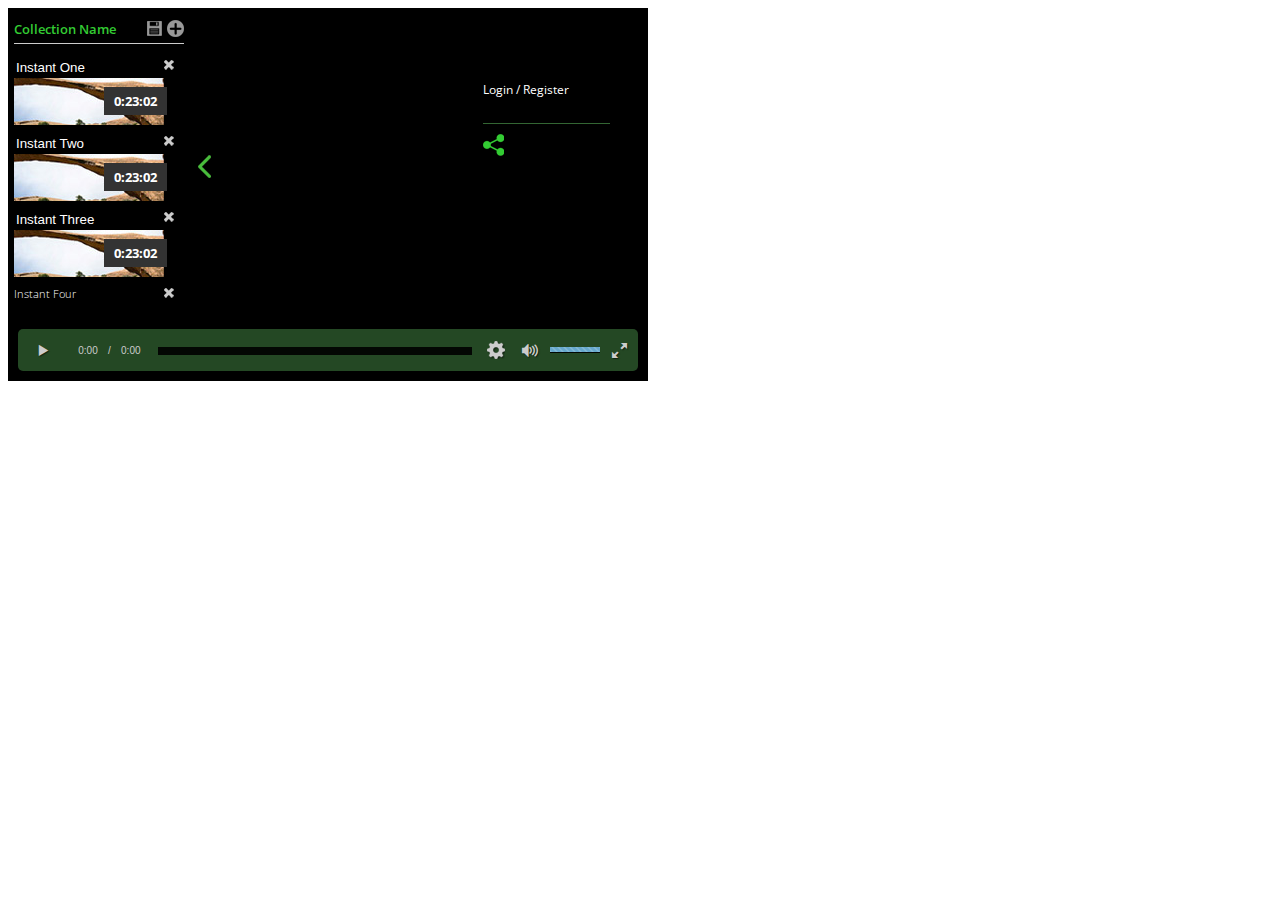
<file: www/test/index-edit.html>
<!DOCTYPE html>
<html>
<head>
  <title>Video tag edit</title>

  <!-- Chang URLs to wherever Video.js files will be hosted -->
  <link href="video-js.css" rel="stylesheet" type="text/css">
  <!-- video.js must be in the <head> for older IEs to work. -->
  <script src="video.js"></script>
  <link href='http://fonts.googleapis.com/css?family=Open+Sans:400,600,700' rel='stylesheet' type='text/css'>
  <script src="jquery-1.11.1.min.js"></script>
  <script type='text/javascript' src='script-ajax.js'></script>

  <!-- Unless using the CDN hosted version, update the URL to the Flash SWF -->
  <script>
    videojs.options.flash.swf = "video-js.swf";
  </script>


</head>
<body>
 <!--<div id="prueba"> </div>-->
  <a href=""><img class="quality-icon" src="img/quality-icon.png"/></a>
  <div class="login-box"> <a id='btnLogin'>Login</a> / <a>Register</a>
  <div class="login-icons">
    <a href=""><img src="img/share-icon.png"/></a>
  </div>
  </div>
  <div class="frame-boxes">
    <div class="frame-content">
      <h5>Collection Name <a id="btnAltaIndice" class="action-icon menu-icon" href=""><img src="img/add-icon.png"/></a><a id="btnGuardar" class="action-icon save-icon" ><img src="img/save-icon.png"/></a></h5>
      <div class="scene-scroll">
      <div class="tagued-scene">
       <h6><input type"text" value="Instant One"/> <a id="btnBajaIndice" class="action-icon" href=""><img src="img/remove-icon.png"/></a></h6>
       <span>0:23:02</span>
       <img src="img/frame-img2.jpg" />
      </div>
      
      <div class="tagued-scene">
       <h6><input type"text" value="Instant Two"/> <a id="btnBajaIndice" class="action-icon" href=""><img src="img/remove-icon.png"/></a></h6>
       <span>0:23:02</span>
       <img src="img/frame-img2.jpg" />
      </div>
       <div class="tagued-scene">
       <h6><input type"text" value="Instant Three"/> <a id="btnBajaIndice" class="action-icon" href=""><img src="img/remove-icon.png"/></a></h6>
       <span>0:23:02</span>
       <img src="img/frame-img2.jpg" />
      </div>
       <div class="tagued-scene">
       <h6>Instant Four <a id="btnBajaIndice" class="action-icon" href=""><img src="img/remove-icon.png"/></a></h6>
       <span>0:23:02</span>
       <img src="img/frame-img2.jpg" />
      </div>
    </div>
    </div>
    <div class="frame-tab">
      <a href=""><img class="arrow-tab" src="img/arrow-left.png"/></a>
    </div>
  </div>
  <video id="example_video_1" class="video-js vjs-default-skin" controls preload="none" width="640" height="264"
      poster="http://video-js.zencoder.com/oceans-clip.png"
      data-setup="{}">
    <source src="http://video-js.zencoder.com/oceans-clip.mp4" type='video/mp4' />
    <source src="http://video-js.zencoder.com/oceans-clip.webm" type='video/webm' />
    <source src="http://video-js.zencoder.com/oceans-clip.ogv" type='video/ogg' />
    <track kind="captions" src="demo.captions.vtt" srclang="en" label="English"></track><!-- Tracks need an ending tag thanks to IE9 -->
    <track kind="subtitles" src="demo.captions.vtt" srclang="en" label="English"></track><!-- Tracks need an ending tag thanks to IE9 -->
  </video>

</body>
</html>
</file>
<file: www/test/video-js.css>
/*!
Video.js Default Styles (http://videojs.com)
Version 4.6.1
Create your own skin at http://designer.videojs.com
*/
/* SKIN
================================================================================
The main class name for all skin-specific styles. To make your own skin,
replace all occurances of 'vjs-default-skin' with a new name. Then add your new
skin name to your video tag instead of the default skin.
e.g. <video class="video-js my-skin-name">
*/

body{

}
.vjs-default-skin {
  color: #cccccc;
}
/* Custom Icon Font
--------------------------------------------------------------------------------
The control icons are from a custom font. Each icon corresponds to a character
(e.g. "\e001"). Font icons allow for easy scaling and coloring of icons.
*/
@font-face {
  font-family: 'VideoJS';
  src: url('font/vjs.eot');
  src: url('font/vjs.eot?#iefix') format('embedded-opentype'), url('font/vjs.woff') format('woff'), url('font/vjs.ttf') format('truetype');
  font-weight: normal;
  font-style: normal;
}
/* Base UI Component Classes
--------------------------------------------------------------------------------
*/
/* Slider - used for Volume bar and Seek bar */
.vjs-default-skin .vjs-slider {
  /* Replace browser focus hightlight with handle highlight */
  outline: 0;
  position: relative;
  cursor: pointer;
  padding: 0;
  /* background-color-with-alpha */
  background-color: #000;
  background-color: rgba(0, 0, 0, 0.9);
  margin-top:6px;
}
.vjs-default-skin .vjs-slider:focus {
  /* box-shadow */
  -webkit-box-shadow: 0 0 2em #ffffff;
  -moz-box-shadow: 0 0 2em #ffffff;
  box-shadow: 0 0 2em #ffffff;
}
.vjs-default-skin .vjs-slider-handle {
  position: absolute;
  /* Needed for IE6 */
  left: 0;
  top: 0;
  display:none;
}
.vjs-default-skin .vjs-slider-handle:before {
  content: "\e009";
  font-family: VideoJS;
  font-size: 1em;
  line-height: 1;
  text-align: center;
  text-shadow: 0em 0em 1em #fff;
  position: absolute;
  top: 0;
  left: 0;
  /* Rotate the square icon to make a diamond */
  /* transform */
  -webkit-transform: rotate(-45deg);
  -moz-transform: rotate(-45deg);
  -ms-transform: rotate(-45deg);
  -o-transform: rotate(-45deg);
  transform: rotate(-45deg);
}
/* Control Bar
--------------------------------------------------------------------------------
The default control bar that is a container for most of the controls.
*/

.vjs-subtitles-button, .vjs-captions-button, .vjs-big-play-button {
  display:none;
 }

.vjs-default-skin .vjs-control-bar {
  /* Start hidden */
  margin:10px;
  border-radius:5px;
  -webkit-border-radius:5px;
  -moz-border-radius:5px;
  display: block;
  position: absolute;
  /* Place control bar at the bottom of the player box/video.
     If you want more margin below the control bar, add more height. */
  bottom: 0;
  /* Use left/right to stretch to 100% width of player div */
  left: 0;
  right: 0;
  /* Height includes any margin you want above or below control items */
  height: 35px;
  padding-top:7px;
  /* background-color-with-alpha */
  background-color: #07141e;
  background-color: rgba(51, 102, 51, 0.7);
}
/* Show the control bar only once the video has started playing */
.vjs-default-skin.vjs-has-started .vjs-control-bar {
  display: block;
  /* Visibility needed to make sure things hide in older browsers too. */

  visibility: visible;
  opacity: 1;
  /* transition */
  -webkit-transition: visibility 0.1s, opacity 0.1s;
  -moz-transition: visibility 0.1s, opacity 0.1s;
  -o-transition: visibility 0.1s, opacity 0.1s;
  transition: visibility 0.1s, opacity 0.1s;
}
/* Hide the control bar when the video is playing and the user is inactive  */
.vjs-default-skin.vjs-has-started.vjs-user-inactive.vjs-playing .vjs-control-bar {
  display: block;
  visibility: hidden;
  opacity: 0;
  /* transition */
  -webkit-transition: visibility 1s, opacity 1s;
  -moz-transition: visibility 1s, opacity 1s;
  -o-transition: visibility 1s, opacity 1s;
  transition: visibility 1s, opacity 1s;
}
.vjs-default-skin.vjs-controls-disabled .vjs-control-bar {
  display: none;
}
.vjs-default-skin.vjs-using-native-controls .vjs-control-bar {
  display: none;
}
/* The control bar shouldn't show after an error */
.vjs-default-skin.vjs-error .vjs-control-bar {
  display: none;
}
/* IE8 is flakey with fonts, and you have to change the actual content to force
fonts to show/hide properly.
  - "\9" IE8 hack didn't work for this
  - Found in XP IE8 from http://modern.ie. Does not show up in "IE8 mode" in IE9
*/
@media \0screen {
  .vjs-default-skin.vjs-user-inactive.vjs-playing .vjs-control-bar :before {
    content: "";
  }
}
/* General styles for individual controls. */
.vjs-default-skin .vjs-control {
  outline: none;
  position: relative;
  float: left;
  text-align: center;
  margin: 0;
  padding: 0;
  height: 3.0em;
  width: 4em;
}
/* FontAwsome button icons */
.vjs-default-skin .vjs-control:before {
  font-family: VideoJS;
  font-size: 1.5em;
  line-height: 2;
  position: absolute;
  top: 0;
  left: 0;
  width: 100%;
  height: 100%;
  text-align: center;
  text-shadow: 1px 1px 1px rgba(0, 0, 0, 0.5);
}
/* Replacement for focus outline */
.vjs-default-skin .vjs-control:focus:before,
.vjs-default-skin .vjs-control:hover:before {
  text-shadow: 0em 0em 1em #ffffff;
}
.vjs-default-skin .vjs-control:focus {
  /*  outline: 0; */
  /* keyboard-only users cannot see the focus on several of the UI elements when
  this is set to 0 */

}
/* Hide control text visually, but have it available for screenreaders */
.vjs-default-skin .vjs-control-text {
  /* hide-visually */
  border: 0;
  clip: rect(0 0 0 0);
  height: 1px;
  margin: -1px;
  overflow: hidden;
  padding: 0;
  position: absolute;
  width: 1px;
}
/* Play/Pause
--------------------------------------------------------------------------------
*/
.vjs-default-skin .vjs-play-control {
  width: 5em;
  cursor: pointer;
}
.vjs-default-skin .vjs-play-control:before {
  content: "\e001";
}
.vjs-default-skin.vjs-playing .vjs-play-control:before {
  content: "\e002";
}
/* Playback toggle
--------------------------------------------------------------------------------
*/
.vjs-default-skin .vjs-playback-rate .vjs-playback-rate-value {
  font-size: 1.5em;
  line-height: 2;
  position: absolute;
  top: 0;
  left: 0;
  width: 100%;
  height: 100%;
  text-align: center;
  text-shadow: 1px 1px 1px rgba(0, 0, 0, 0.5);
}
.vjs-default-skin .vjs-playback-rate.vjs-menu-button .vjs-menu .vjs-menu-content {
  width: 4em;
  left: -2em;
  list-style: none;
}
/* Volume/Mute
-------------------------------------------------------------------------------- */
.vjs-default-skin .vjs-mute-control,
.vjs-default-skin .vjs-volume-menu-button {
  cursor: pointer;
  float: right;
}
.vjs-default-skin .vjs-mute-control:before,
.vjs-default-skin .vjs-volume-menu-button:before {
  content: "\e006";
}
.vjs-default-skin .vjs-mute-control.vjs-vol-0:before,
.vjs-default-skin .vjs-volume-menu-button.vjs-vol-0:before {
  content: "\e003";
}
.vjs-default-skin .vjs-mute-control.vjs-vol-1:before,
.vjs-default-skin .vjs-volume-menu-button.vjs-vol-1:before {
  content: "\e004";
}
.vjs-default-skin .vjs-mute-control.vjs-vol-2:before,
.vjs-default-skin .vjs-volume-menu-button.vjs-vol-2:before {
  content: "\e005";
}
.vjs-default-skin .vjs-volume-control {
  width: 5em;
  float: right;
}
.vjs-default-skin .vjs-volume-bar {
  width: 5em;
  height: 0.6em;
  margin: 1.1em auto 0;
}
.vjs-default-skin .vjs-volume-menu-button .vjs-menu-content {
  height: 2.9em;
}
.vjs-default-skin .vjs-volume-level {
  position: absolute;
  top: 0;
  left: 0;
  height: 0.5em;
  /* assuming volume starts at 1.0 */

  width: 100%;
  background: #66a8cc url([data-uri]) -50% 0 repeat;
}
.vjs-default-skin .vjs-volume-bar .vjs-volume-handle {
  width: 0.5em;
  height: 0.5em;
  /* Assumes volume starts at 1.0. If you change the size of the
     handle relative to the volume bar, you'll need to update this value
     too. */

  left: 4.5em;
}
.vjs-default-skin .vjs-volume-handle:before {
  font-size: 0.9em;
  top: -0.2em;
  left: -0.2em;
  width: 1em;
  height: 1em;
}
.vjs-default-skin .vjs-volume-menu-button .vjs-menu .vjs-menu-content {
  width: 6em;
  left: -4em;
}
/* Progress
--------------------------------------------------------------------------------
*/
.vjs-default-skin .vjs-progress-control {
  position: absolute;
  left: 140px;
  right: 0;
  width: 314px;
  font-size: 0.3em;
  height: 8px;
  /* Set above the rest of the controls. */
  top: 12px;
  /* Shrink the bar slower than it grows. */
  /* transition */
  -webkit-transition: all 0.4s;
  -moz-transition: all 0.4s;
  -o-transition: all 0.4s;
  transition: all 0.4s;
}
/* On hover, make the progress bar grow to something that's more clickable.
    This simply changes the overall font for the progress bar, and this
    updates both the em-based widths and heights, as wells as the icon font */
.vjs-default-skin:hover .vjs-progress-control {
  font-size: .9em;
  /* Even though we're not changing the top/height, we need to include them in
      the transition so they're handled correctly. */

  /* transition */
  -webkit-transition: all 0.2s;
  -moz-transition: all 0.2s;
  -o-transition: all 0.2s;
  transition: all 0.2s;
}
/* Box containing play and load progresses. Also acts as seek scrubber. */
.vjs-default-skin .vjs-progress-holder {
  height: 100%;
}
/* Progress Bars */
.vjs-default-skin .vjs-progress-holder .vjs-play-progress,
.vjs-default-skin .vjs-progress-holder .vjs-load-progress {
  position: absolute;
  display: block;
  height: 100%;
  margin: 0;
  padding: 0;
  /* updated by javascript during playback */

  width: 0;
  /* Needed for IE6 */
  left: 0;
  top: 0;
}
.vjs-default-skin .vjs-play-progress {
  /*
    Using a data URI to create the white diagonal lines with a transparent
      background. Surprisingly works in IE8.
      Created using http://www.patternify.com
    Changing the first color value will change the bar color.
    Also using a paralax effect to make the lines move backwards.
      The -50% left position makes that happen.
  */

  background: #66a8cc url([data-uri]) -50% 0 repeat;
}
.vjs-default-skin .vjs-load-progress {
  background: #646464 /* IE8- Fallback */;
  background: rgba(255, 255, 255, 0.4);
}
.vjs-default-skin .vjs-seek-handle {
  width: 1.5em;
  height: 100%;
}
.vjs-default-skin .vjs-seek-handle:before {
  padding-top: 0.1em /* Minor adjustment */;
}
/* Live Mode
--------------------------------------------------------------------------------
*/
.vjs-default-skin.vjs-live .vjs-time-controls,
.vjs-default-skin.vjs-live .vjs-time-divider,
.vjs-default-skin.vjs-live .vjs-progress-control {
  display: none;
}
.vjs-default-skin.vjs-live .vjs-live-display {
  display: block;
}
/* Live Display
--------------------------------------------------------------------------------
*/
.vjs-default-skin .vjs-live-display {
  display: none;
  font-size: 1em;
  line-height: 3em;
}
/* Time Display
--------------------------------------------------------------------------------
*/
.vjs-default-skin .vjs-time-controls {
  font-size: 1em;
  /* Align vertically by making the line height the same as the control bar */
  line-height: 3em;
}
.vjs-default-skin .vjs-current-time {
  float: left;
}
.vjs-default-skin .vjs-duration {
  float: left;
}
/* Remaining time is in the HTML, but not included in default design */
.vjs-default-skin .vjs-remaining-time {
  display: none;
  float: left;
}
.vjs-time-divider {
  float: left;
  line-height: 3em;
}
/* Fullscreen
--------------------------------------------------------------------------------
*/
.vjs-default-skin .vjs-fullscreen-control {
  width: 3.8em;
  cursor: pointer;
  float: right;
}
.vjs-default-skin .vjs-fullscreen-control:before {
  content: "\e000";
}
/* Switch to the exit icon when the player is in fullscreen */
.vjs-default-skin.vjs-fullscreen .vjs-fullscreen-control:before {
  content: "\e00b";
}
/* Big Play Button (play button at start)
--------------------------------------------------------------------------------
Positioning of the play button in the center or other corners can be done more
easily in the skin designer. http://designer.videojs.com/
*/
.vjs-default-skin .vjs-big-play-button {
  left: 0.5em;
  top: 220px;
  font-size: 3em;
  display: none;
  z-index: 2;
  position: absolute;
  width: 95%;
  height: 30px;
  text-align: center;
  vertical-align: middle;
  cursor: pointer;
  opacity: 1;
  /* Need a slightly gray bg so it can be seen on black backgrounds */
  /* background-color-with-alpha */
  background-color: #07141e;
  background-color: rgba(7, 20, 30, 0.7);
  border: 0.1em solid #3b4249;
  /* border-radius */
  -webkit-border-radius: 5px;
  -moz-border-radius: 5px;
  border-radius: 5px;
  /* box-shadow */
  -webkit-box-shadow: 0px 0px 1em rgba(255, 255, 255, 0.25);
  -moz-box-shadow: 0px 0px 1em rgba(255, 255, 255, 0.25);
  box-shadow: 0px 0px 1em rgba(255, 255, 255, 0.25);
  /* transition */
  -webkit-transition: all 0.4s;
  -moz-transition: all 0.4s;
  -o-transition: all 0.4s;
  transition: all 0.4s;
}
/* Optionally center */
.vjs-default-skin.vjs-big-play-centered .vjs-big-play-button {
  /* Center it horizontally */
  left: 50%;
  margin-left: -2.1em;
  /* Center it vertically */
  top: 50%;
  margin-top: -1.4000000000000001em;
}
/* Hide if controls are disabled */
.vjs-default-skin.vjs-controls-disabled .vjs-big-play-button {
  display: none;
}
/* Hide when video starts playing */
.vjs-default-skin.vjs-has-started .vjs-big-play-button {
  display: none;
}
/* Hide on mobile devices. Remove when we stop using native controls
    by default on mobile  */
.vjs-default-skin.vjs-using-native-controls .vjs-big-play-button {
  display: none;
}
.vjs-default-skin:hover .vjs-big-play-button,
.vjs-default-skin .vjs-big-play-button:focus {
  outline: 0;
  border-color: #fff;
  /* IE8 needs a non-glow hover state */
  background-color: #505050;
  background-color: rgba(50, 50, 50, 0.75);
  /* box-shadow */
  -webkit-box-shadow: 0 0 3em #ffffff;
  -moz-box-shadow: 0 0 3em #ffffff;
  box-shadow: 0 0 3em #ffffff;
  /* transition */
  -webkit-transition: all 0s;
  -moz-transition: all 0s;
  -o-transition: all 0s;
  transition: all 0s;
}
.vjs-default-skin .vjs-big-play-button:before {
  content: "\e001";
  font-family: VideoJS;
  /* In order to center the play icon vertically we need to set the line height
     to the same as the button height */

  line-height: 2.6em;
  text-shadow: 0.05em 0.05em 0.1em #000;
  text-align: center /* Needed for IE8 */;
  position: absolute;
  left: 0;
  width: 100%;
  height: 100%;
}
.vjs-error .vjs-big-play-button {
  display: none;
}
/* Error Display
--------------------------------------------------------------------------------
*/
.vjs-error-display {
  display: none;
}
.vjs-error .vjs-error-display {
  display: block;
  position: absolute;
  left: 0;
  top: 0;
  width: 100%;
  height: 100%;
}
.vjs-error .vjs-error-display:before {
  content: 'X';
  font-family: Arial;
  font-size: 4em;
  color: #666666;
  /* In order to center the play icon vertically we need to set the line height
     to the same as the button height */

  line-height: 1;
  text-shadow: 0.05em 0.05em 0.1em #000;
  text-align: center /* Needed for IE8 */;
  vertical-align: middle;
  position: absolute;
  top: 50%;
  margin-top: -0.5em;
  width: 100%;
}
.vjs-error-display div {
  position: absolute;
  font-size: 1.4em;
  text-align: center;
  bottom: 1em;
  right: 1em;
  left: 1em;
}
.vjs-error-display a,
.vjs-error-display a:visited {
  color: #F4A460;
}
/* Loading Spinner
--------------------------------------------------------------------------------
*/
.vjs-loading-spinner {
  display: none;
  position: absolute;
  top: 50%;
  left: 50%;
  font-size: 4em;
  line-height: 1;
  width: 1em;
  height: 1em;
  margin-left: -0.5em;
  margin-top: -0.5em;
  opacity: 0.75;
  /* animation */
  -webkit-animation: spin 1.5s infinite linear;
  -moz-animation: spin 1.5s infinite linear;
  -o-animation: spin 1.5s infinite linear;
  animation: spin 1.5s infinite linear;
}
/* Errors are unrecoverable without user interaction,
   so hide the spinner in the case of an error */
.video-js.vjs-error .vjs-loading-spinner {
  /* using !important flag because currently the loading spinner
     uses hide()/show() instead of classes. The !important can be
     removed when that's updated */

  display: none !important;
  /* ensure animation doesn't continue while hidden */

  /* animation */
  -webkit-animation: none;
  -moz-animation: none;
  -o-animation: none;
  animation: none;
}
.vjs-default-skin .vjs-loading-spinner:before {
  content: "\e01e";
  font-family: VideoJS;
  position: absolute;
  top: 0;
  left: 0;
  width: 1em;
  height: 1em;
  text-align: center;
  text-shadow: 0em 0em 0.1em #000;
}
@-moz-keyframes spin {
  0% {
    -moz-transform: rotate(0deg);
  }
  100% {
    -moz-transform: rotate(359deg);
  }
}
@-webkit-keyframes spin {
  0% {
    -webkit-transform: rotate(0deg);
  }
  100% {
    -webkit-transform: rotate(359deg);
  }
}
@-o-keyframes spin {
  0% {
    -o-transform: rotate(0deg);
  }
  100% {
    -o-transform: rotate(359deg);
  }
}
@keyframes spin {
  0% {
    transform: rotate(0deg);
  }
  100% {
    transform: rotate(359deg);
  }
}
/* Menu Buttons (Captions/Subtitles/etc.)
--------------------------------------------------------------------------------
*/
.vjs-default-skin .vjs-menu-button {
  float: right;
  cursor: pointer;
}
.vjs-default-skin .vjs-menu {
  display: none;
  position: absolute;
  bottom: 0;
  left: 0em;
  /* (Width of vjs-menu - width of button) / 2 */

  width: 0em;
  height: 0em;
  margin-bottom: 3em;
  border-left: 2em solid transparent;
  border-right: 2em solid transparent;
  border-top: 1.55em solid #000000;
  /* Same width top as ul bottom */

  border-top-color: rgba(7, 40, 50, 0.5);
  /* Same as ul background */

}
/* Button Pop-up Menu */
.vjs-default-skin .vjs-menu-button .vjs-menu .vjs-menu-content {
  display: block;
  padding: 0;
  margin: 0;
  position: absolute;
  width: 10em;
  bottom: 1.5em;
  /* Same bottom as vjs-menu border-top */

  max-height: 15em;
  overflow: auto;
  left: -5em;
  /* Width of menu - width of button / 2 */

  /* background-color-with-alpha */
  background-color: #07141e;
  background-color: rgba(7, 20, 30, 0.7);
  /* box-shadow */
  -webkit-box-shadow: -0.2em -0.2em 0.3em rgba(255, 255, 255, 0.2);
  -moz-box-shadow: -0.2em -0.2em 0.3em rgba(255, 255, 255, 0.2);
  box-shadow: -0.2em -0.2em 0.3em rgba(255, 255, 255, 0.2);
}
.vjs-default-skin .vjs-menu-button:hover .vjs-menu {
  display: block;
}
.vjs-default-skin .vjs-menu-button ul li {
  list-style: none;
  margin: 0;
  padding: 0.3em 0 0.3em 0;
  line-height: 1.4em;
  font-size: 1.2em;
  text-align: center;
  text-transform: lowercase;
}
.vjs-default-skin .vjs-menu-button ul li.vjs-selected {
  background-color: #000;
}
.vjs-default-skin .vjs-menu-button ul li:focus,
.vjs-default-skin .vjs-menu-button ul li:hover,
.vjs-default-skin .vjs-menu-button ul li.vjs-selected:focus,
.vjs-default-skin .vjs-menu-button ul li.vjs-selected:hover {
  outline: 0;
  color: #111;
  /* background-color-with-alpha */
  background-color: #ffffff;
  background-color: rgba(255, 255, 255, 0.75);
  /* box-shadow */
  -webkit-box-shadow: 0 0 1em #ffffff;
  -moz-box-shadow: 0 0 1em #ffffff;
  box-shadow: 0 0 1em #ffffff;
}
.vjs-default-skin .vjs-menu-button ul li.vjs-menu-title {
  text-align: center;
  text-transform: uppercase;
  font-size: 1em;
  line-height: 2em;
  padding: 0;
  margin: 0 0 0.3em 0;
  font-weight: bold;
  cursor: default;
}
/* Subtitles Button */
.vjs-default-skin .vjs-subtitles-button:before {
  content: "\e00c";
}
/* Captions Button */
.vjs-default-skin .vjs-captions-button:before {
  content: "\e008";
}
/* Replacement for focus outline */
.vjs-default-skin .vjs-captions-button:focus .vjs-control-content:before,
.vjs-default-skin .vjs-captions-button:hover .vjs-control-content:before {
  /* box-shadow */
  -webkit-box-shadow: 0 0 1em #ffffff;
  -moz-box-shadow: 0 0 1em #ffffff;
  box-shadow: 0 0 1em #ffffff;
}
/*
REQUIRED STYLES (be careful overriding)
================================================================================
When loading the player, the video tag is replaced with a DIV,
that will hold the video tag or object tag for other playback methods.
The div contains the video playback element (Flash or HTML5) and controls,
and sets the width and height of the video.

** If you want to add some kind of border/padding (e.g. a frame), or special
positioning, use another containing element. Otherwise you risk messing up
control positioning and full window mode. **
*/
.video-js {
  background-color: #000;
  position: relative;
  height:373px!important;
  padding: 0;
  /* Start with 10px for base font size so other dimensions can be em based and
     easily calculable. */

  font-size: 10px;
  /* Allow poster to be vertially aligned. */

  vertical-align: middle;
  /*  display: table-cell; */
  /*This works in Safari but not Firefox.*/

  /* Provide some basic defaults for fonts */

  font-weight: normal;
  font-style: normal;
  /* Avoiding helvetica: issue #376 */

  font-family: Arial, sans-serif;
  /* Turn off user selection (text highlighting) by default.
     The majority of player components will not be text blocks.
     Text areas will need to turn user selection back on. */

  /* user-select */
  -webkit-user-select: none;
  -moz-user-select: none;
  -ms-user-select: none;
  user-select: none;
}
/* Playback technology elements expand to the width/height of the containing div
    <video> or <object> */
.video-js .vjs-tech {
  position: absolute;
  top: 0;
  left: 0;
  width: 100%;
  height: 100%;
}
/* Fix for Firefox 9 fullscreen (only if it is enabled). Not needed when
   checking fullScreenEnabled. */
.video-js:-moz-full-screen {
  position: absolute;
}
/* Fullscreen Styles */
body.vjs-full-window {
  padding: 0;
  margin: 0;
  height: 100%;
  /* Fix for IE6 full-window. http://www.cssplay.co.uk/layouts/fixed.html */
  overflow-y: auto;
}
.video-js.vjs-fullscreen {
  position: fixed;
  overflow: hidden;
  z-index: 1000;
  left: 0;
  top: 0;
  bottom: 0;
  right: 0;
  width: 100% !important;
  height: 100% !important;
  /* IE6 full-window (underscore hack) */
  _position: absolute;
}
.video-js:-webkit-full-screen {
  width: 100% !important;
  height: 100% !important;
}
.video-js.vjs-fullscreen.vjs-user-inactive {
  cursor: none;
}
/* Poster Styles */
.vjs-poster {
  background-repeat: no-repeat;
  background-position: 50% 50%;
  background-size: contain;
  cursor: pointer;
  height: 100%;
  margin: 0;
  padding: 0;
  position: relative;
  width: 100%;
}
.vjs-poster img {
  display: block;
  margin: 0 auto;
  max-height: 100%;
  padding: 0;
  width: 100%;
}
/* Hide the poster when native controls are used otherwise it covers them */
.video-js.vjs-using-native-controls .vjs-poster {
  display: none;
}
/* Text Track Styles */
/* Overall track holder for both captions and subtitles */
.video-js .vjs-text-track-display {
  text-align: center;
  position: absolute;
  bottom: 4em;
  /* Leave padding on left and right */
  left: 1em;
  right: 1em;
}
/* Move captions down when controls aren't being shown */
.video-js.vjs-user-inactive.vjs-playing .vjs-text-track-display {
  bottom: 1em;
}
/* Individual tracks */
.video-js .vjs-text-track {
  display: none;
  font-size: 1.4em;
  text-align: center;
  margin-bottom: 0.1em;
  /* Transparent black background, or fallback to all black (oldIE) */
  /* background-color-with-alpha */
  background-color: #000000;
  background-color: rgba(0, 0, 0, 0.5);
}
.video-js .vjs-subtitles {
  color: #ffffff /* Subtitles are white */;
}
.video-js .vjs-captions {
  color: #ffcc66 /* Captions are yellow */;
}
.vjs-tt-cue {
  display: block;
}
/* Hide disabled or unsupported controls */
.vjs-default-skin .vjs-hidden {
  display: none;
}
.vjs-lock-showing {
  display: block !important;
  opacity: 1;
  visibility: visible;
}
/*  In IE8 w/ no JavaScript (no HTML5 shim), the video tag doesn't register.
    The .video-js classname on the video tag also isn't considered.
    This optional paragraph inside the video tag can provide a message to users
    about what's required to play video. */
.vjs-no-js {
  padding: 20px;
  color: #ccc;
  background-color: #333;
  font-size: 18px;
  font-family: Arial, sans-serif;
  text-align: center;
  width: 300px;
  height: 150px;
  margin: 0px auto;
}
.vjs-no-js a,
.vjs-no-js a:visited {
  color: #F4A460;
}

.login-box{
  position:absolute;
  top:66px;
  left:468px;
  z-index:3;
  padding:15px;
  width:127px;
  height:81px;
  background-color: #000;
  background-color: rgba(0, 0, 0, 0.8);
  font-family: 'Open Sans', sans-serif;
}

.login-box{
  color:#FFF;
  font-size:12px;
}

.login-box a{
  color:#FFF;
}

.login-icons{
  display:block;
  margin-top:25px;
  padding-top:10px;
  border-top:1px solid #336633;
}

.frame-boxes{
  width:215px;
  height:315px;
  position:absolute;
  top:10px;
  left:9px;
  z-index:3;
  font-family: 'Open Sans', sans-serif;
}

.frame-tab{
  border-top-right-radius:15px;
  border-bottom-right-radius:15px;
  width:35px;
  height:315px;
  float:right;
  background-color: #000;
  background-color: rgba(0, 0, 0, 0.7);
}
.frame-content{
  width:180px;
  float:left;
  height:315px;
  background-color: #000;
  background-color: rgba(0, 0, 0, 0.8);
}

.frame-content h5{
  color:#33cc33;
  font-weight:600;
  border-bottom:1px solid #ccc;
  padding-bottom:5px;
  margin-left:5px;
  margin-right:5px;
  margin-top:10px;
  margin-bottom:10px;
}

.arrow-tab{
  position:relative;
  top:145px;
  left:9px;
}

.action-icon{
  float:right;
}

.tagued-scene{
  margin-right:5px;
  margin-left:5px;
  margin-top:2px;
}

.tagued-scene h6{
  color:#FFF;
  font-weight:300;
  margin-top:5px;
  margin-bottom:5px;
  padding-right:5px;
}

.tagued-scene h6 input{
  background: none;
  color: #fff;
  width: 126px;
  float: left;
  border: none;
}

.tagued-scene span{
  color:#FFF;
  font-size:13px;
  font-weight:700;
  background:#333;
  padding:5px 10px 5px 10px;
  position:relative;
  top:13px;
  left:90px;
}

.tagued-scene img{
  margin-top:-20px;
}

.quality-icon{
  position:absolute;
  top:341px;
  left:487px;
  z-index:4;
}

.scene-scroll{
  height:250px;
  width:175px;
  overflow:auto;
}

.scene-scroll::-webkit-scrollbar {
    width: 12px;
}

.scene-scroll::-webkit-scrollbar-track {
    -webkit-box-shadow: inset 0 0 6px rgba(51,51,51,0.6); 
    border-radius: 10px;
}

.scene-scroll::-webkit-scrollbar-thumb {
    border-radius: 10px;
    -webkit-box-shadow: inset 0 0 6px rgba(51,51,51,0.6); 
}

.menu-icon{
    margin-left:5px;
}

.save-icon{
    margin-top:1px;
}

.collapsed{
    float:left!important;
}

.tag-click-content{
    background:#ccc;
    font-family: 'Open Sans', sans-serif;
    width:200px;
    position:absolute;
    top:120px;
    left:235px;
    z-index:5;
    border-radius:5px;
    -webkit-border-radius:5px;
    -moz-border-radius:5px;
    padding-left:10px;
    padding-right:15px;
    padding-bottom:15px;
}

.tag-click-content h4{
    background:#33cc33;
    color:#FFF;
    font-size:14px;
    text-transform:uppercase;
    margin:0px;
    margin-left:-10px;
    margin-right:-15px;
    padding-left:10px;
     border-top-left-radius:5px;
     border-top-right-radius:5px;
     font-weight:300;
     padding-top:5px;
     padding-bottom:5px;
     margin-bottom:10px;
}

.tag-click-content label{
    color:#666;
    font-weight:400;
    font-size:11px;
    margin-bottom:10px;
}

.tag-click-content input{
    width:100%;
    margin-bottom:10px;
    height:20px;
}

.save-button{
    float:left;
    padding:5px;
    width:85px;
    background: #40e728;
    background-image: -webkit-linear-gradient(top, #40e728, #2d9b2a);
    background-image: -moz-linear-gradient(top, #40e728, #2d9b2a);
    background-image: -ms-linear-gradient(top, #40e728, #2d9b2a);
    background-image: -o-linear-gradient(top, #40e728, #2d9b2a);
    background-image: linear-gradient(to bottom, #40e728, #2d9b2a);
    -webkit-border-radius: 5;
    -moz-border-radius: 5;
     border-radius: 5px;
     color:#FFF;
     border:none;
     font-size:12px;
}

.discard-button{
    width:85px;
    float:right;
    padding:5px;
    margin-right:-3px;
    color:#FFF;
    background: #6c74d7;
    -webkit-border-radius: 5;
    -moz-border-radius: 5;
     border-radius: 5px;
    background-image: -webkit-linear-gradient(top, #6c74d7, #3b398d);
    background-image: -moz-linear-gradient(top, #6c74d7, #3b398d);
    background-image: -ms-linear-gradient(top, #6c74d7, #3b398d);
    background-image: -o-linear-gradient(top, #6c74d7, #3b398d);
    background-image: linear-gradient(to bottom, #6c74d7, #3b398d);
    border:none;
    font-size:12px;
}
</file>
